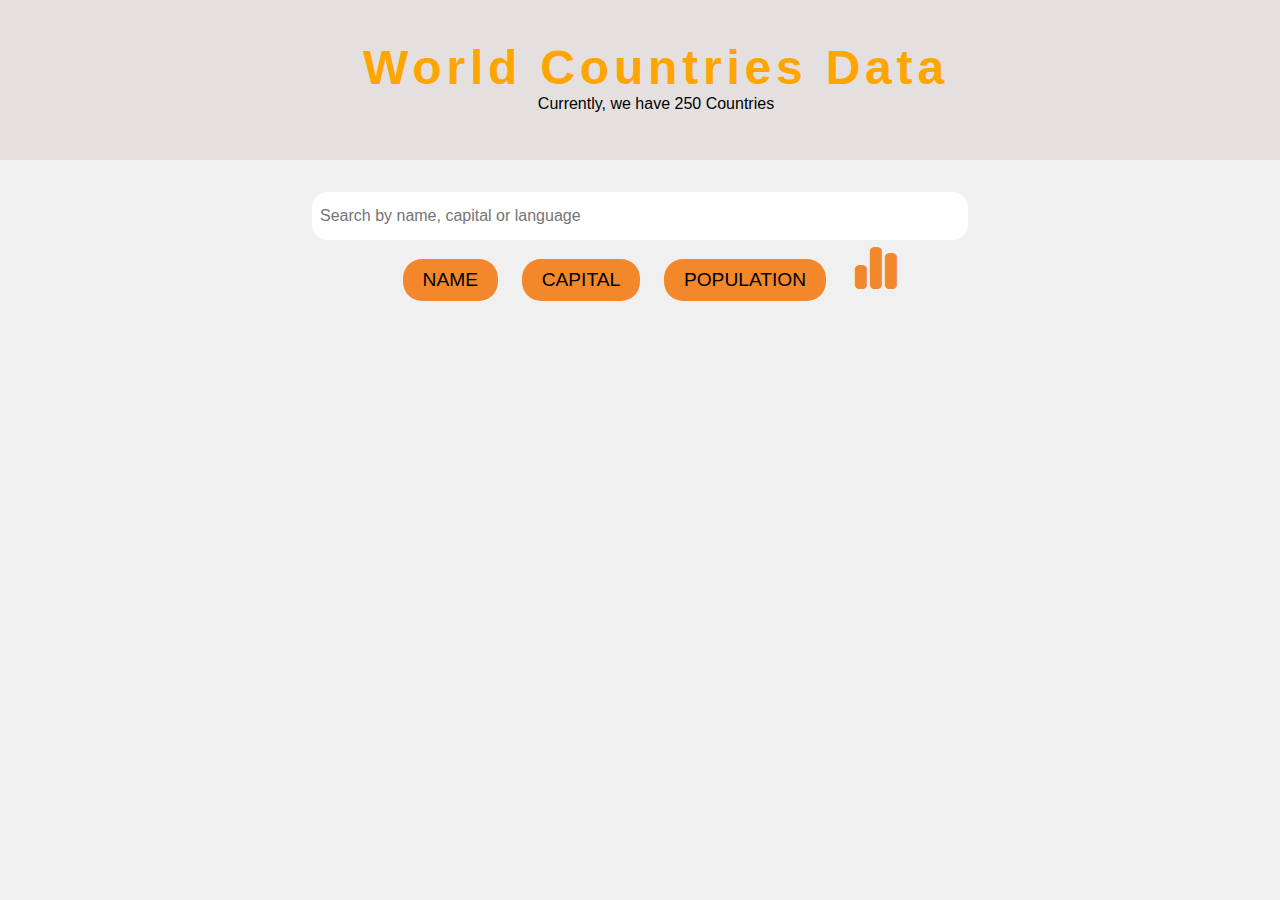
<file: nohtmlContent.html>
<!DOCTYPE html>
<html lang="en">
<head>
    <meta charset="UTF-8">
    <meta name="viewport" content="width=device-width, initial-scale=1.0">
    <title>Only Js country data</title>
    <link rel="stylesheet" href="https://cdnjs.cloudflare.com/ajax/libs/font-awesome/6.5.0/css/all.min.css">

  <!-- Favicon -->
  <link rel="shortcut icon" href="./assets/images/logo.ico" type="image/x-icon">

</head>
<body>
    <script src="countries_data_old.js"></script>
    <script src="onlyScript.js"></script>
    
</body>
</html>
</file>
